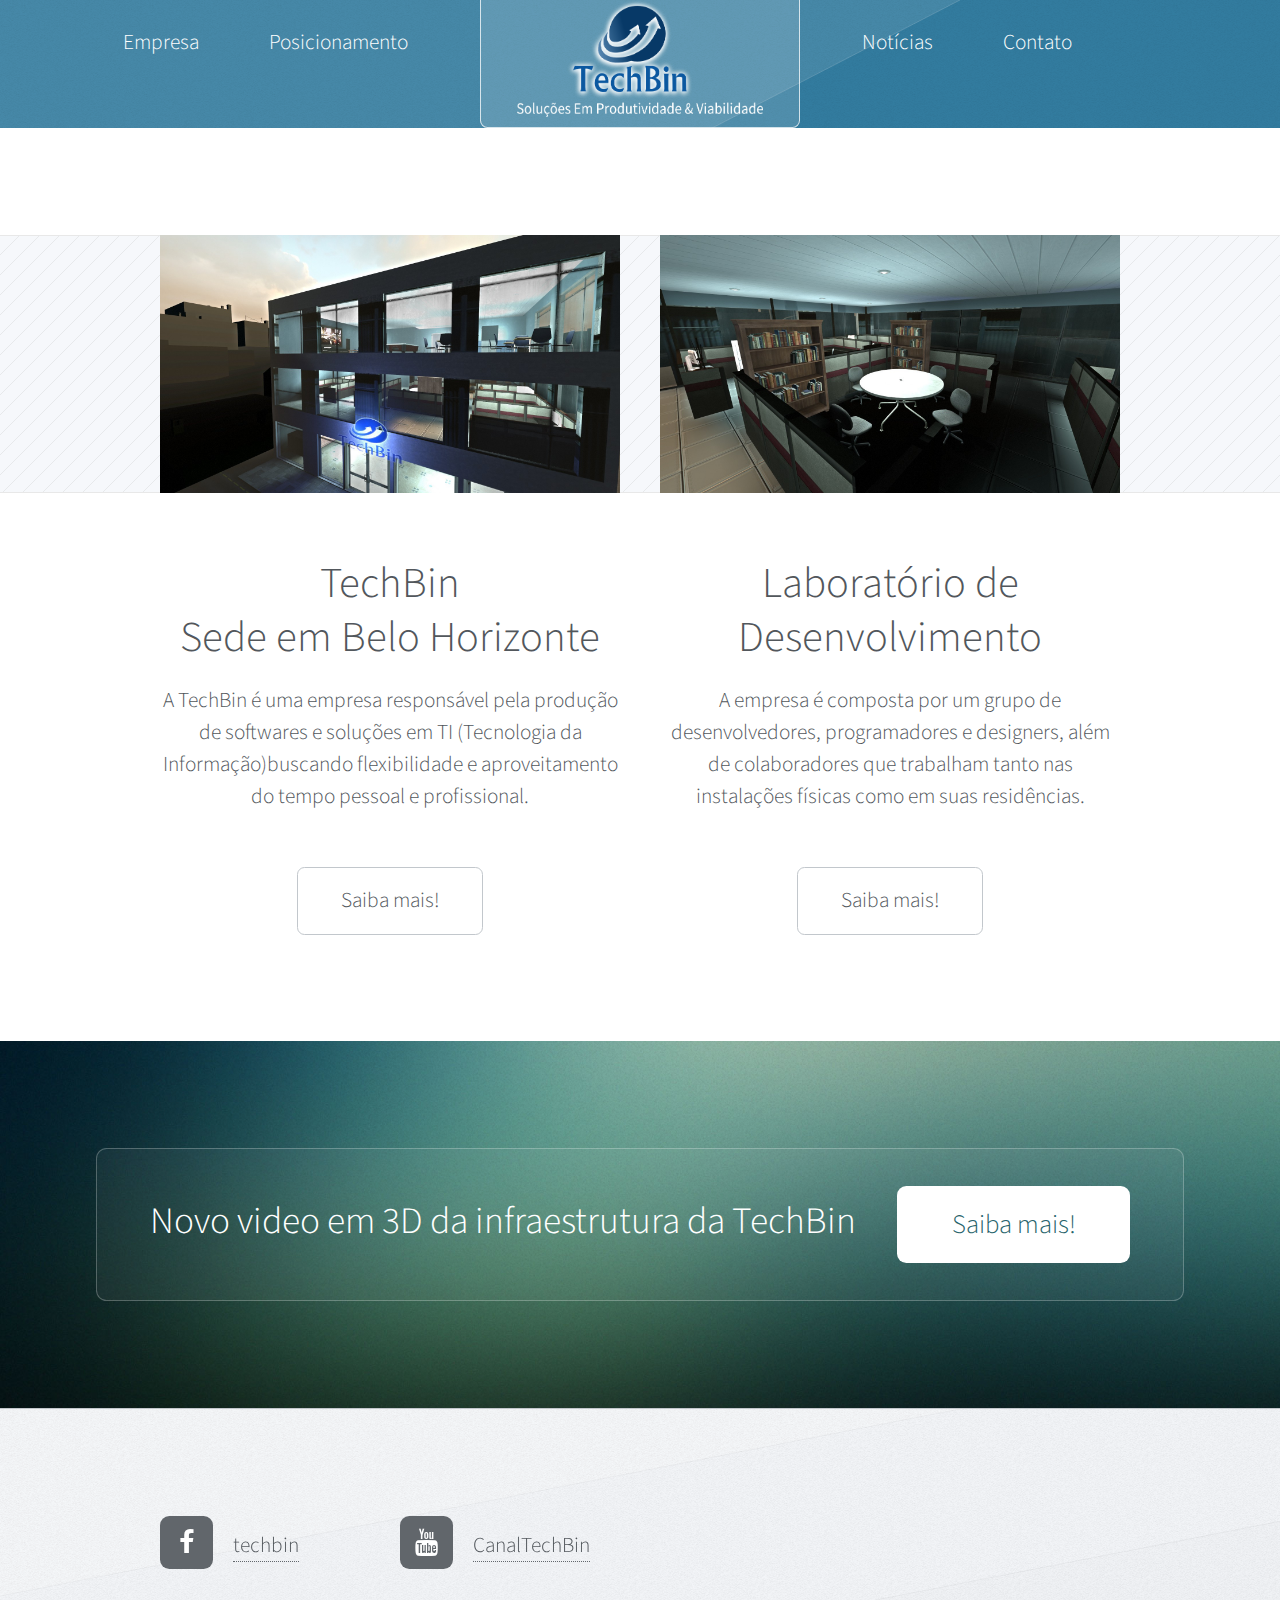
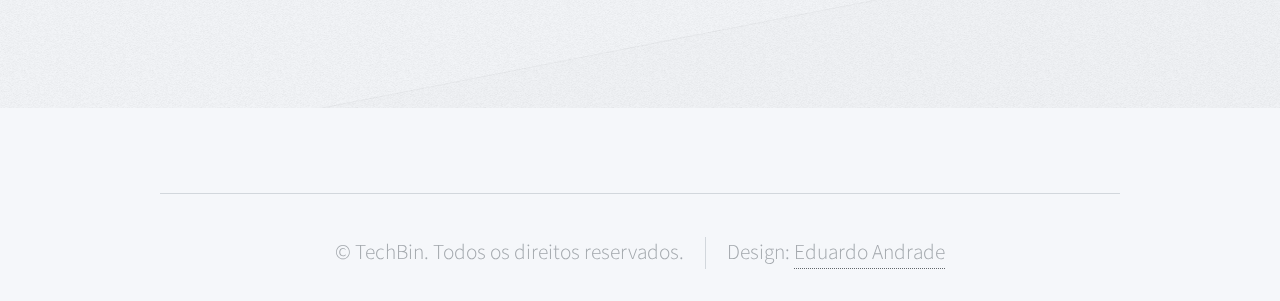
<file: WebContent/index.html>
<!DOCTYPE HTML>

<html>
	<head>
		<title>Home - TechBin </title>
		<meta http-equiv="content-type" content="text/html; charset=utf-8" />
		<meta name="description" content="" />
		<meta name="keywords" content="" />
		<!--[if lte IE 8]><script src="css/ie/html5shiv.js"></script><![endif]-->
		<script src="js/jquery.min.js"></script>
		<script src="js/jquery.dropotron.min.js"></script>
		<script src="js/skel.min.js"></script>
		<script src="js/skel-layers.min.js"></script>
		<script src="js/init.js"></script>
		<noscript>
			<link rel="stylesheet" href="css/skel.css" />
			<link rel="stylesheet" href="css/style.css" />
		</noscript>
		<!--[if lte IE 8]><link rel="stylesheet" href="css/ie/v8.css" /><![endif]-->
		<link rel="shortcut icon" href="images/logtop.png" />
	</head>
	<body class="no-sidebar">

		<!-- Header -->
			<div id="header-wrapper">
				<div id="header" class="container">
					
					<!-- Logo -->
						<h1 id="logo"><a href="index.html"><img src="images/logo.png" alt=""  style="width:11.5em ;heigth:11.5em;"></a></h1>
					
					<!-- Nav -->
						<nav id="nav">
							<ul>
								<li>
									<a href="">Empresa</a>
									<ul>
										<li><a href="historico.html">Historico</a></li>
										<li><a href="espaco.html">Espaço Físico</a></li>
										<li><a href="#"></a></li>

									</ul>
								</li>
								<li><a href="left-sidebar.html">Posicionamento</a></li>
								<li class="break"><a href="right-sidebar.html">Notícias</a></li>
								<li><a href="Contato.html">Contato</a></li>
							</ul>
						</nav>

				</div>
			</div>

		<!-- Features 1 -->
			<div class="wrapper">
				<div class="container">
					<div class="row">
						<section class="6u feature">
							<div class="image-wrapper first">
								<a href="#" class="image featured first"><img src="images/frente.jpg" alt="" /></a>
							</div>
							<header>
								<h2>TechBin<br />
								Sede em Belo Horizonte</h2>
							</header>
							<p>A TechBin é uma empresa responsável pela produção de softwares e soluções em TI 
							(Tecnologia da Informação)buscando flexibilidade e aproveitamento
							 do tempo pessoal e profissional. </p>
							<ul class="actions">
								<li><a href="#" class="button">Saiba mais!</a></li>
							</ul>
						</section>
						<section class="6u feature">
							<div class="image-wrapper">
								<a href="#" class="image featured"><img src="images/ambiente.jpg" alt="" /></a>
							</div>
							<header>
								<h2>Laboratório de Desenvolvimento<br />
								</h2>
							</header>
							<p>A empresa é composta por um grupo de desenvolvedores, 
							programadores e designers, além de colaboradores que 
							trabalham tanto nas instalações 
							físicas como em suas residências.</p>
							<ul class="actions">
								<li><a href="espaco.html" class="button">Saiba mais!</a></li>
							</ul>
						</section>
					</div>
				</div>
			</div>
			
		<!-- Promo -->
			<div id="promo-wrapper">
				<section id="promo">
					<h2>Novo video em 3D da infraestrutura  da TechBin</h2>
					<a href="espaco.html" class="button">Saiba mais!</a>
				</section>
			</div>


		<!-- Footer -->
			<div id="footer-wrapper">
				<div id="footer" class="container">
					
						<section class="6u">
							<div class="row no-collapse-1 flush">
								<ul class="divided icons 6u">
									
									<li class="icon fa-facebook"><a href="#"><span class="extra">facebook.com/</span>techbin</a></li>
							
								</ul>
								<ul class="divided icons 6u">
									
									<li class="icon fa-youtube"><a href="#"><span class="extra">youtube.com/</span>CanalTechBin</a></li>
									
								</ul>
							</div>
						</section>
					</div>
				</div>
				<div id="copyright" class="container">
					<ul class="menu">
						<li>&copy; TechBin. Todos os direitos reservados.</li><li>Design: <a href="http://facebook.com/Edwardhll">Eduardo Andrade</a></li>
					</ul>
				</div>
			

	</body>
</html>
</file>
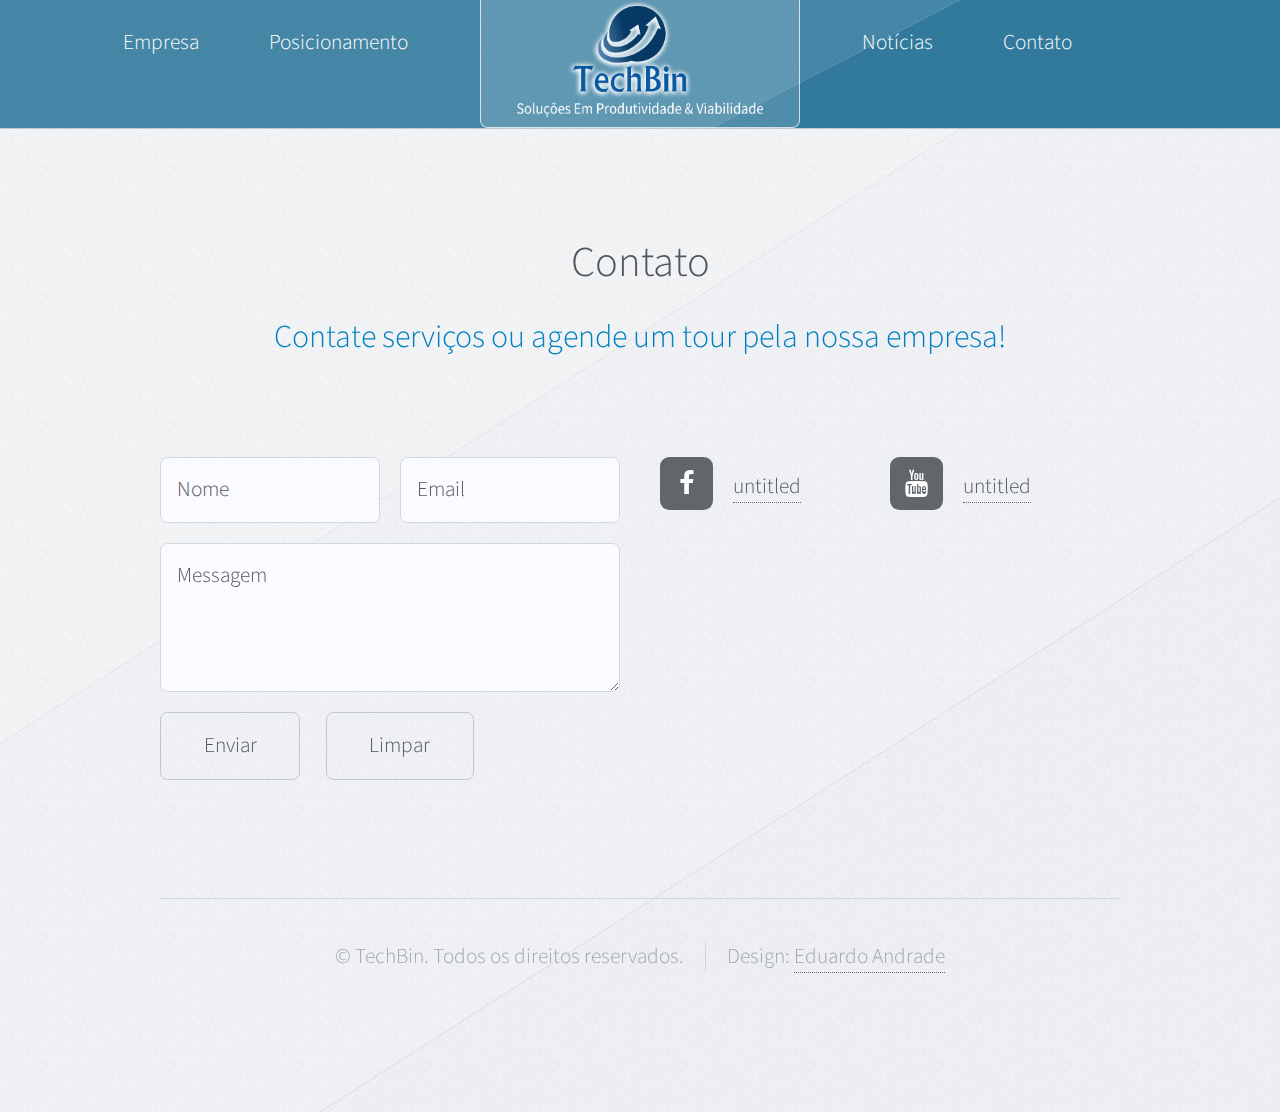
<file: WebContent/Contato.html>
<!DOCTYPE HTML>

<html>
	<head>
		<title>Contato - TechBin</title>
		<meta http-equiv="content-type" content="text/html; charset=utf-8" />
		<meta name="description" content="" />
		<meta name="keywords" content="" />
		<!--[if lte IE 8]><script src="css/ie/html5shiv.js"></script><![endif]-->
		<script src="js/jquery.min.js"></script>
		<script src="js/jquery.dropotron.min.js"></script>
		<script src="js/skel.min.js"></script>
		<script src="js/skel-layers.min.js"></script>
		<script src="js/init.js"></script>
		<noscript>
			<link rel="stylesheet" href="css/skel.css" />
			<link rel="stylesheet" href="css/style.css" />
		</noscript>
		<!--[if lte IE 8]><link rel="stylesheet" href="css/ie/v8.css" /><![endif]-->
				<link rel="shortcut icon" href="images/logtop.png" />
		
	</head>
	<body class="no-sidebar">

		<!-- Header -->
			<div id="header-wrapper">
				<div id="header" class="container">
					
					<!-- Logo -->
						<h1 id="logo"><a href="index.html"><img src="images/logo.png" alt=""  style="width:11.5em ;heigth:11.5em;"></a></h1>
					
					<!-- Nav -->
						<nav id="nav">
							<ul>
								<li>
									<a href="">Empresa</a>
									<ul>
										<li><a href="historico.html">Historico</a></li>
										<li><a href="espaco.html">Espaço Físico</a></li>
										<li><a href="#"></a></li>

									</ul>
								</li>
								<li><a href="left-sidebar.html">Posicionamento</a></li>
								<li class="break"><a href="right-sidebar.html">Notícias</a></li>
								<li><a href="Contato.html">Contato</a></li>
							</ul>
						</nav>

				</div>
			</div>

		<!-- Main -->
			

		<!-- Footer -->
			<div id="footer-wrapper">
				<div id="footer" class="container">
					<header class="major">
						<h2>Contato</h2>
						<p>Contate serviços ou agende um tour pela nossa empresa!</p>
					</header>
					<div class="row">
						<section class="6u">
							<form action="http://localhost:8080/TechBin/ContatoServlet" method="post">
								<div class="row half">
									<div class="6u">
										<input name="nome" placeholder="Nome" type="text" />
									</div>
									<div class="6u">
										<input name="email" placeholder="Email" type="text" />
									</div>
								</div>
								<div class="row half">
									<div class="12u">
										<textarea name="mensagem" placeholder="Messagem"></textarea>
									</div>
								</div>
								<div class="row half">
									<div class="12u">
										<ul class="actions">
											<li><input type="submit" value="Enviar" /></li>
											<li><input type="reset" value="Limpar" /></li>
										</ul>
									</div>
								</div>
							</form>
						</section>
						<section class="6u">
							<div class="row no-collapse-1 flush">
								<ul class="divided icons 6u">
									
									<li class="icon fa-facebook"><a href="#"><span class="extra">facebook.com/</span>untitled</a></li>
									
								</ul>
								<ul class="divided icons 6u">
									
									<li class="icon fa-youtube"><a href="#"><span class="extra">youtube.com/</span>untitled</a></li>
									
								</ul>
							</div>
						</section>
					</div>
				</div>
				<div id="copyright" class="container">
					<ul class="menu">
						<li>&copy; TechBin. Todos os direitos reservados.</li><li>Design: <a href="http://facebook.com/Edwardhll">Eduardo Andrade</a></li>
					</ul>
				</div>
			</div>

	</body>
</html>
</file>
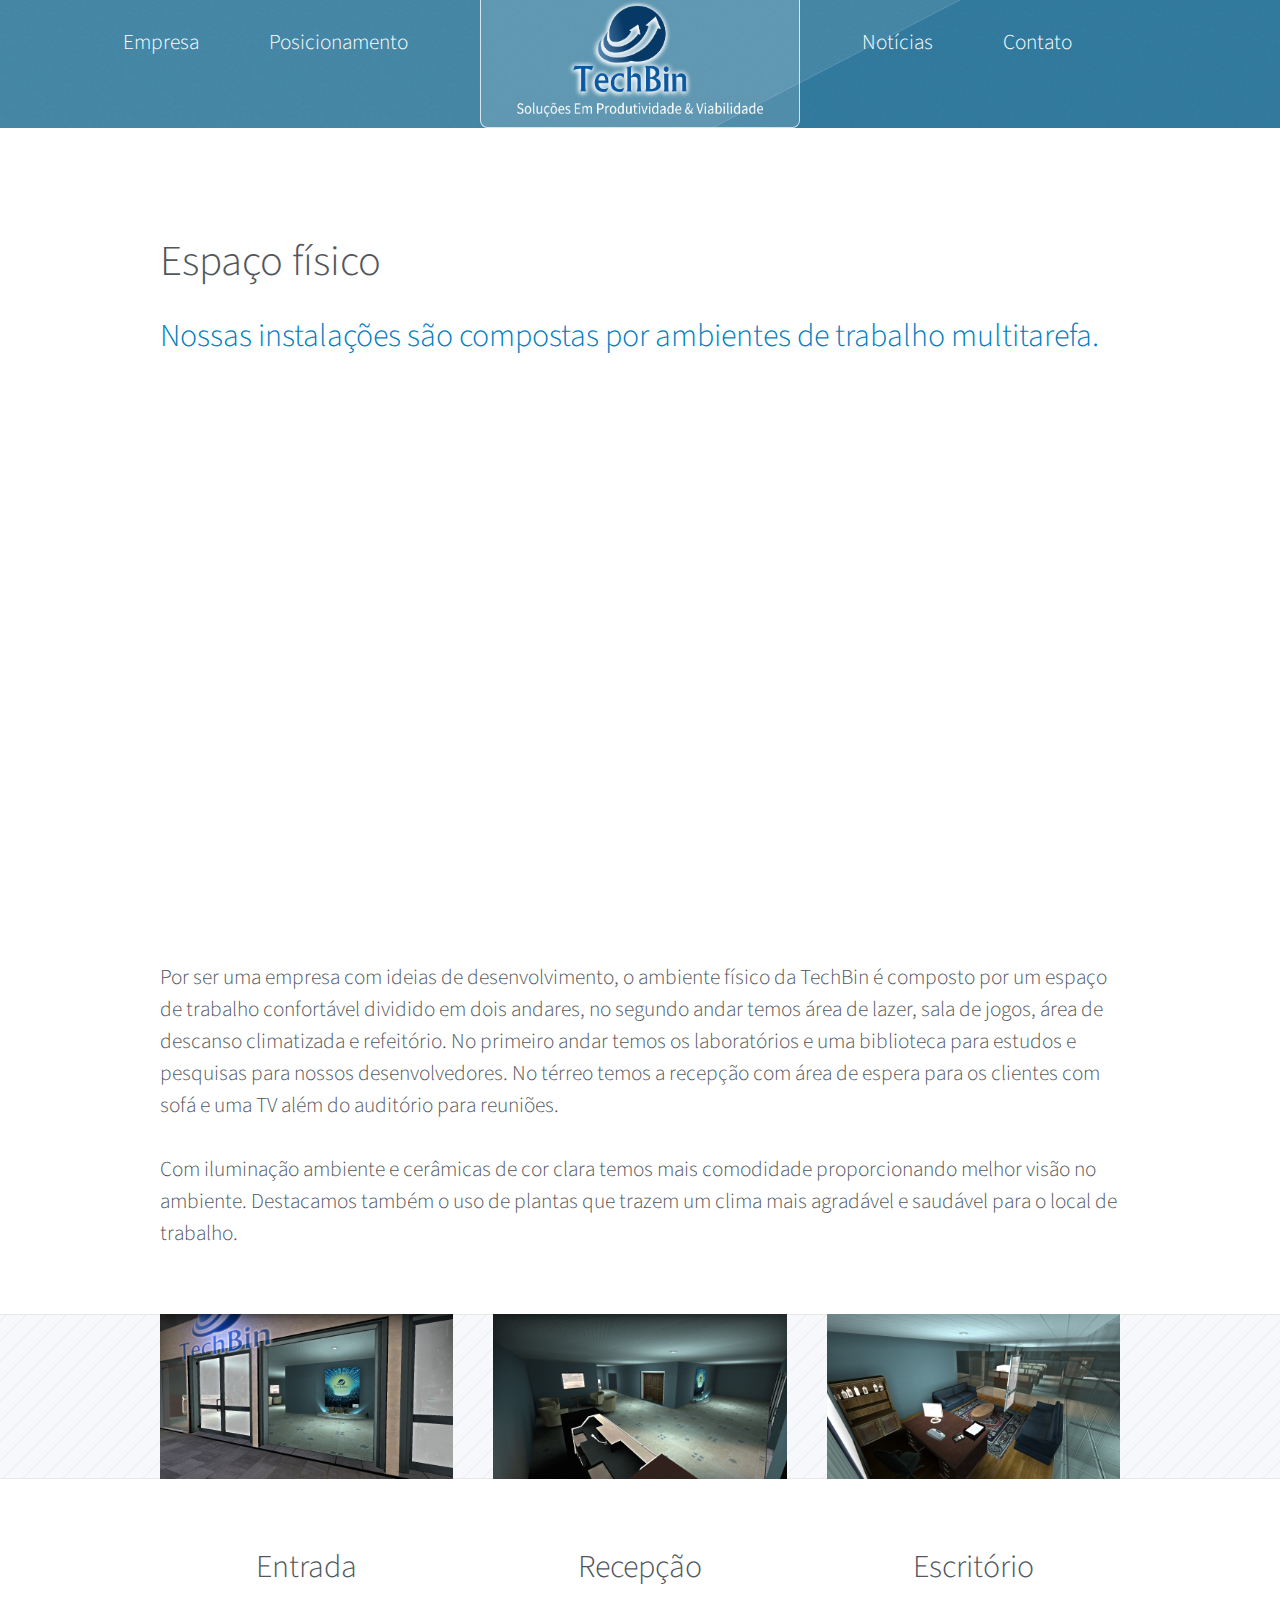
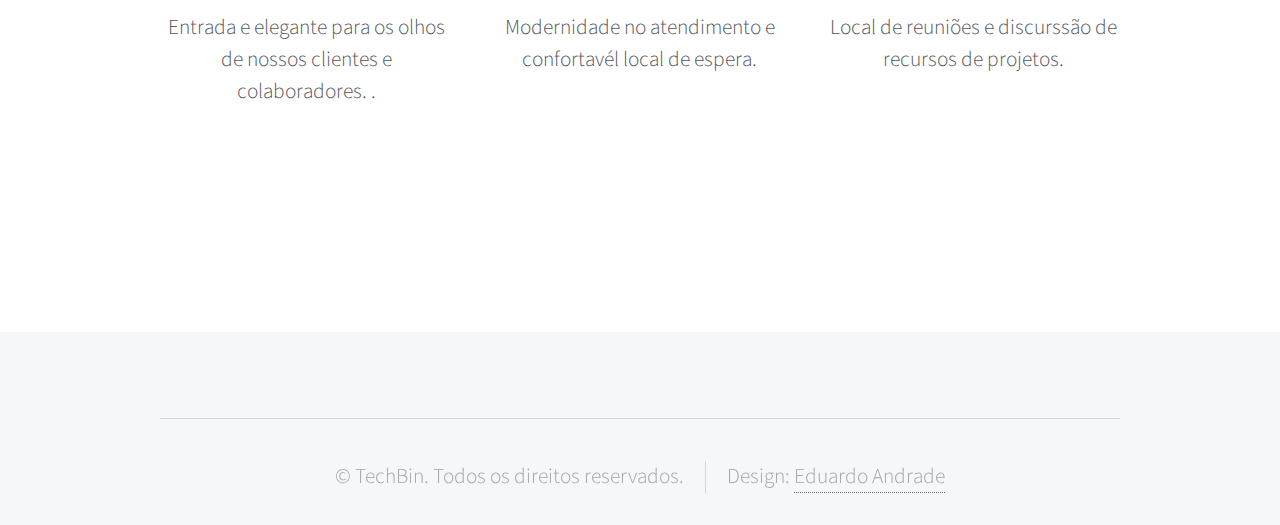
<file: WebContent/espaco.html>
<!DOCTYPE HTML>

<html>
	<head>
		<title>Espaco Físico - TechBin</title>
		<meta http-equiv="content-type" content="text/html; charset=utf-8" />
		<meta name="description" content="" />
		<meta name="keywords" content="" />
		<!--[if lte IE 8]><script src="css/ie/html5shiv.js"></script><![endif]-->
		<script src="js/jquery.min.js"></script>
		<script src="js/jquery.dropotron.min.js"></script>
		<script src="js/skel.min.js"></script>
		<script src="js/skel-layers.min.js"></script>
		<script src="js/init.js"></script>
		<noscript>
			<link rel="stylesheet" href="css/skel.css" />
			<link rel="stylesheet" href="css/style.css" />
		</noscript>
		<!--[if lte IE 8]><link rel="stylesheet" href="css/ie/v8.css" /><![endif]-->
				<link rel="shortcut icon" href="images/logtop.png" />
		
	</head>
	<body class="no-sidebar">

		<!-- Header -->
			<div id="header-wrapper">
				<div id="header" class="container">
					
					<!-- Logo -->
						<h1 id="logo"><a href="index.html"><img src="images/logo.png" alt=""  style="width:11.5em ;heigth:11.5em;"></a></h1>
					
					<!-- Nav -->
						<nav id="nav">
							<ul>
								<li>
									<a href="">Empresa</a>
									<ul>
										<li><a href="historico.html">Historico</a></li>
										<li><a href="espaco.html">Espaço Físico</a></li>
										

									</ul>
								</li>
								<li><a href="left-sidebar.html">Posicionamento</a></li>
								<li class="break"><a href="right-sidebar.html">Notícias</a></li>
								<li><a href="Contato.html">Contato</a></li>
							</ul>
						</nav>

				</div>
			</div>

		<!-- Main -->
			<div class="wrapper">
				<div class="container" id="main">
					
					<!-- Content -->
						<article id="content">
							<header>
								<h2>Espaço físico</h2>
								<p>Nossas  instalações são compostas por ambientes de trabalho multitarefa.</p>
							</header>
							<p>
							<iframe width="900" height="480" src="//www.youtube.com/embed/Cv2n7XhNuj0" frameborder="3" allowfullscreen></iframe>
							</p>
							<p>	Por ser uma empresa com ideias de desenvolvimento, o ambiente físico da TechBin é 
							composto por um espaço de trabalho confortável dividido em dois andares, 
							no segundo andar temos área de lazer, sala de jogos, área de descanso climatizada e refeitório.
							
							No primeiro andar temos os laboratórios  e uma biblioteca para estudos e 
							pesquisas para nossos desenvolvedores. No térreo temos a recepção com 
							área de espera para os clientes com sofá e uma TV além do auditório para reuniões.</p>
							
							<p>Com iluminação ambiente e cerâmicas de cor clara temos mais comodidade 
							proporcionando melhor visão no ambiente. 
							Destacamos também o uso de plantas que trazem um clima mais agradável e saudável
							para o local de trabalho.</p>
						</article>

					<div class="row features">
						<section class="4u feature">
							<div class="image-wrapper first">
								<a href="#" class="image featured"><img src="images/entrada.jpg" alt="" /></a>
							</div>
							<header>
								<h3>Entrada</h3>
							</header>
							<p>Entrada e elegante para os olhos de 
							nossos clientes e colaboradores. 
							.</p>
							
						</section>
						<section class="4u feature">
							<div class="image-wrapper">
								<a href="#" class="image featured"><img src="images/recepcao.jpg" alt="" /></a>
							</div>
							<header>
								<h3>Recepção</h3>
							</header>
							<p>Modernidade no atendimento e confortavél local de espera.</p>
							
						</section>
						<section class="4u feature">
							<div class="image-wrapper">
								<a href="#" class="image featured"><img src="images/escritorio.jpg" alt="" /></a>
							</div>
							<header>
								<h3>Escritório</h3>
							</header>
							<p>Local de reuniões e discurssão de recursos de projetos.</p>
						</section>
					</div>
				</div>
			</div>

		<!-- Footer -->

				<div id="copyright" class="container">
					<ul class="menu">
						<li>&copy; TechBin. Todos os direitos reservados.</li><li>Design: <a href="http://facebook.com/Edwardhll">Eduardo Andrade</a></li>
					</ul>
				</div>
			

	</body>
</html>
</file>
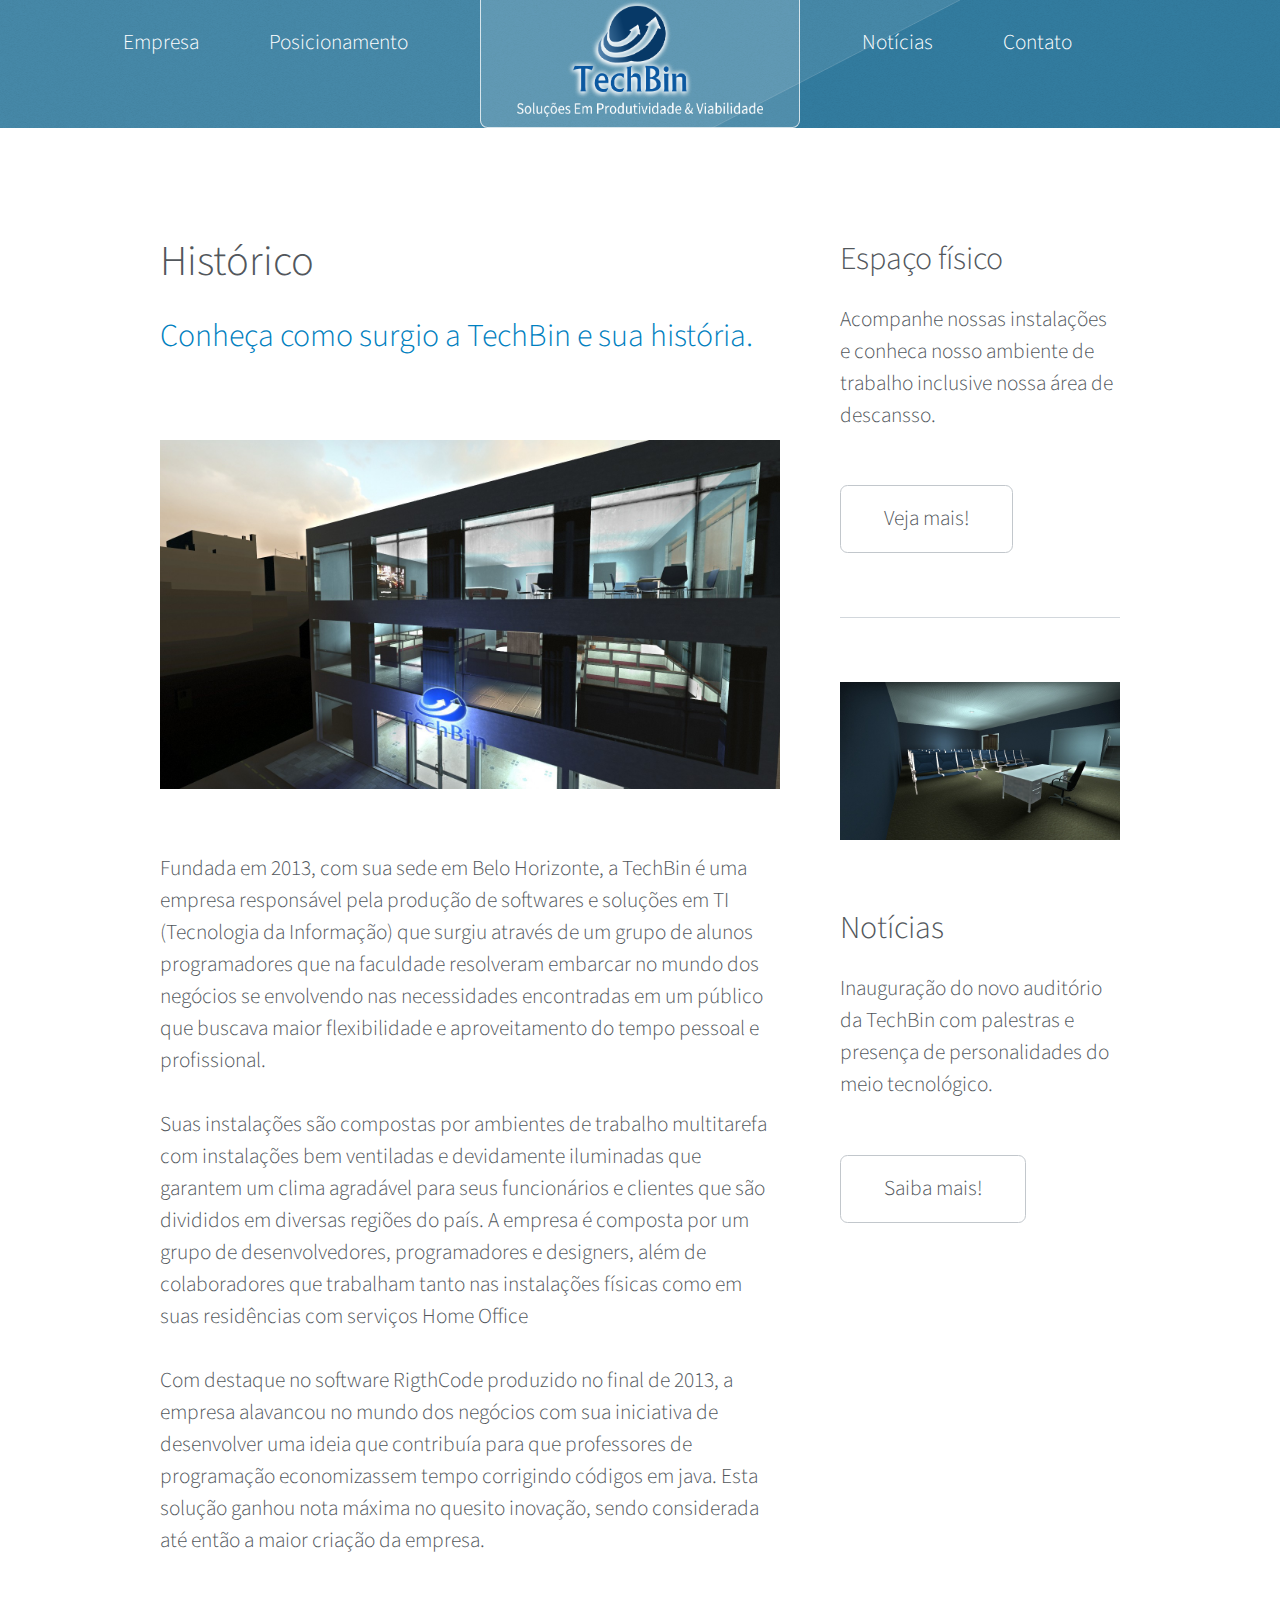
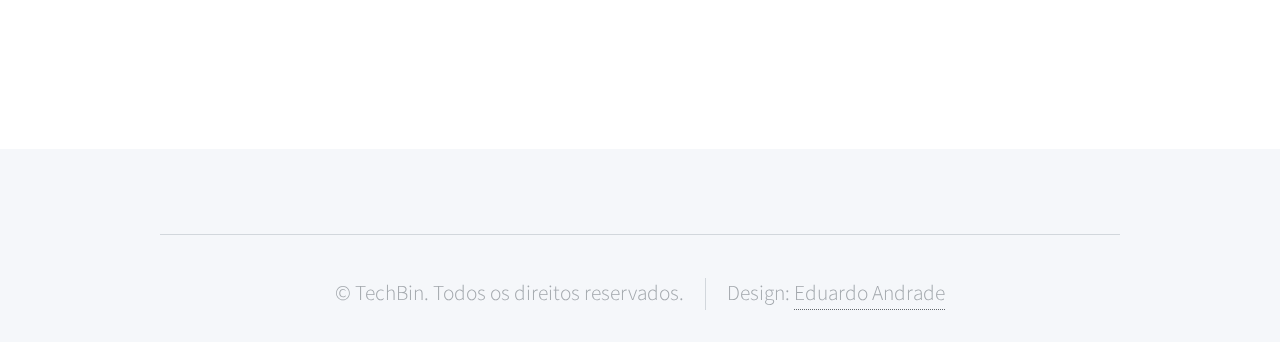
<file: WebContent/historico.html>
<!DOCTYPE HTML>

<html>
	<head>
		<title>Histórico - Techbin</title>
		<meta http-equiv="content-type" content="text/html; charset=utf-8" />
		<meta name="description" content="" />
		<meta name="keywords" content="" />
		<!--[if lte IE 8]><script src="css/ie/html5shiv.js"></script><![endif]-->
		<script src="js/jquery.min.js"></script>
		<script src="js/jquery.dropotron.min.js"></script>
		<script src="js/skel.min.js"></script>
		<script src="js/skel-layers.min.js"></script>
		<script src="js/init.js"></script>
		<noscript>
			<link rel="stylesheet" href="css/skel.css" />
			<link rel="stylesheet" href="css/style.css" />
		</noscript>
		<!--[if lte IE 8]><link rel="stylesheet" href="css/ie/v8.css" /><![endif]-->
				<link rel="shortcut icon" href="images/logtop.png" />
		
	</head>
	<body class="right-sidebar">

		<!-- Header -->
			<div id="header-wrapper">
				<div id="header" class="container">
					
					<!-- Logo -->
						<h1 id="logo"><a href="index.html"><img src="images/logo.png" alt=""  style="width:11.5em ;heigth:11.5em;"></a></h1>
					
					<!-- Nav -->
						<nav id="nav">
							<ul>
								<li>
									<a href="">Empresa</a>
									<ul>
										<li><a href="historico.html">Historico</a></li>
										<li><a href="espaco.html">Espaço Físico</a></li>
										

									</ul>
								</li>
								<li><a href="left-sidebar.html">Posicionamento</a></li>
								<li class="break"><a href="right-sidebar.html">Notícias</a></li>
								<li><a href="Contato.html">Contato</a></li>
							</ul>
						</nav>

				</div>
			</div>

		<!-- Main -->
			<div class="wrapper">
				<div class="container" id="main">
					<div class="row oneandhalf">
						<div class="8u">
					
							<!-- Content -->
								<article id="content">
									<header>
										<h2>Histórico</h2>
										<p>Conheça como surgio a TechBin e sua história.</p>
									</header>
									<a href="espaco.html" class="image featured"><img src="images/frente.jpg" alt="" /></a>
									<p>Fundada em 2013, com sua sede em Belo Horizonte, a TechBin é uma empresa responsável 
									pela produção de softwares e soluções em TI (Tecnologia da Informação) que surgiu através 
									de um grupo de alunos programadores que na faculdade resolveram embarcar no mundo dos negócios 
									se envolvendo nas necessidades encontradas em um público que buscava maior flexibilidade e 
									aproveitamento do tempo pessoal e profissional.</p>
									<p>Suas instalações são compostas por ambientes de trabalho multitarefa com instalações bem 
									ventiladas e devidamente iluminadas que garantem um clima agradável para seus funcionários e 
									clientes que são divididos em diversas regiões do país. A empresa é composta por um grupo de 
									desenvolvedores, programadores e designers, além de colaboradores que trabalham tanto nas 
									instalações físicas como em suas residências com serviços Home Office</p>
									<p>Com destaque no software RigthCode produzido no final de 2013, a empresa alavancou no 
									mundo dos negócios com sua iniciativa de desenvolver uma ideia que contribuía para que 
									professores de programação economizassem tempo corrigindo códigos em java. Esta solução 
									ganhou nota máxima no quesito inovação, sendo considerada até então a maior criação da empresa.</p>
								</article>

						</div>
						<div class="4u">

							<!-- Sidebar -->
								<section id="sidebar">
									<section>
										<header>
											<h3>Espaço físico</h3>
										</header>
										<p>Acompanhe nossas instalações e conheca nosso ambiente de trabalho inclusive nossa área de descansso.</p>
										<ul class="actions">
											<li><a href="espaco.html" class="button">Veja mais!</a></li>
										</ul>
									</section>
									<section>
										<a href="#" class="image featured"><img src="images/auditorio.jpg" alt="" /></a>
										<header>
											<h3>Notícias</h3>
										</header>
										<p>Inauguração do novo auditório da TechBin com palestras e presença de personalidades  do meio tecnológico.</p>
										<ul class="actions">
											<li><a href="right-sidebar.html" class="button">Saiba mais!</a></li>
										</ul>
									</section>
								</section>
					
						</div>
					</div>
					
				</div>
			</div>

		<!-- Footer -->
			
				
				<div id="copyright" class="container">
					<ul class="menu">
						<li>&copy; TechBin. Todos os direitos reservados.</li><li>Design: <a href="http://facebook.com/Edwardhll">Eduardo Andrade</a></li>
					</ul>
				</div>
		

	</body>
</html>
</file>
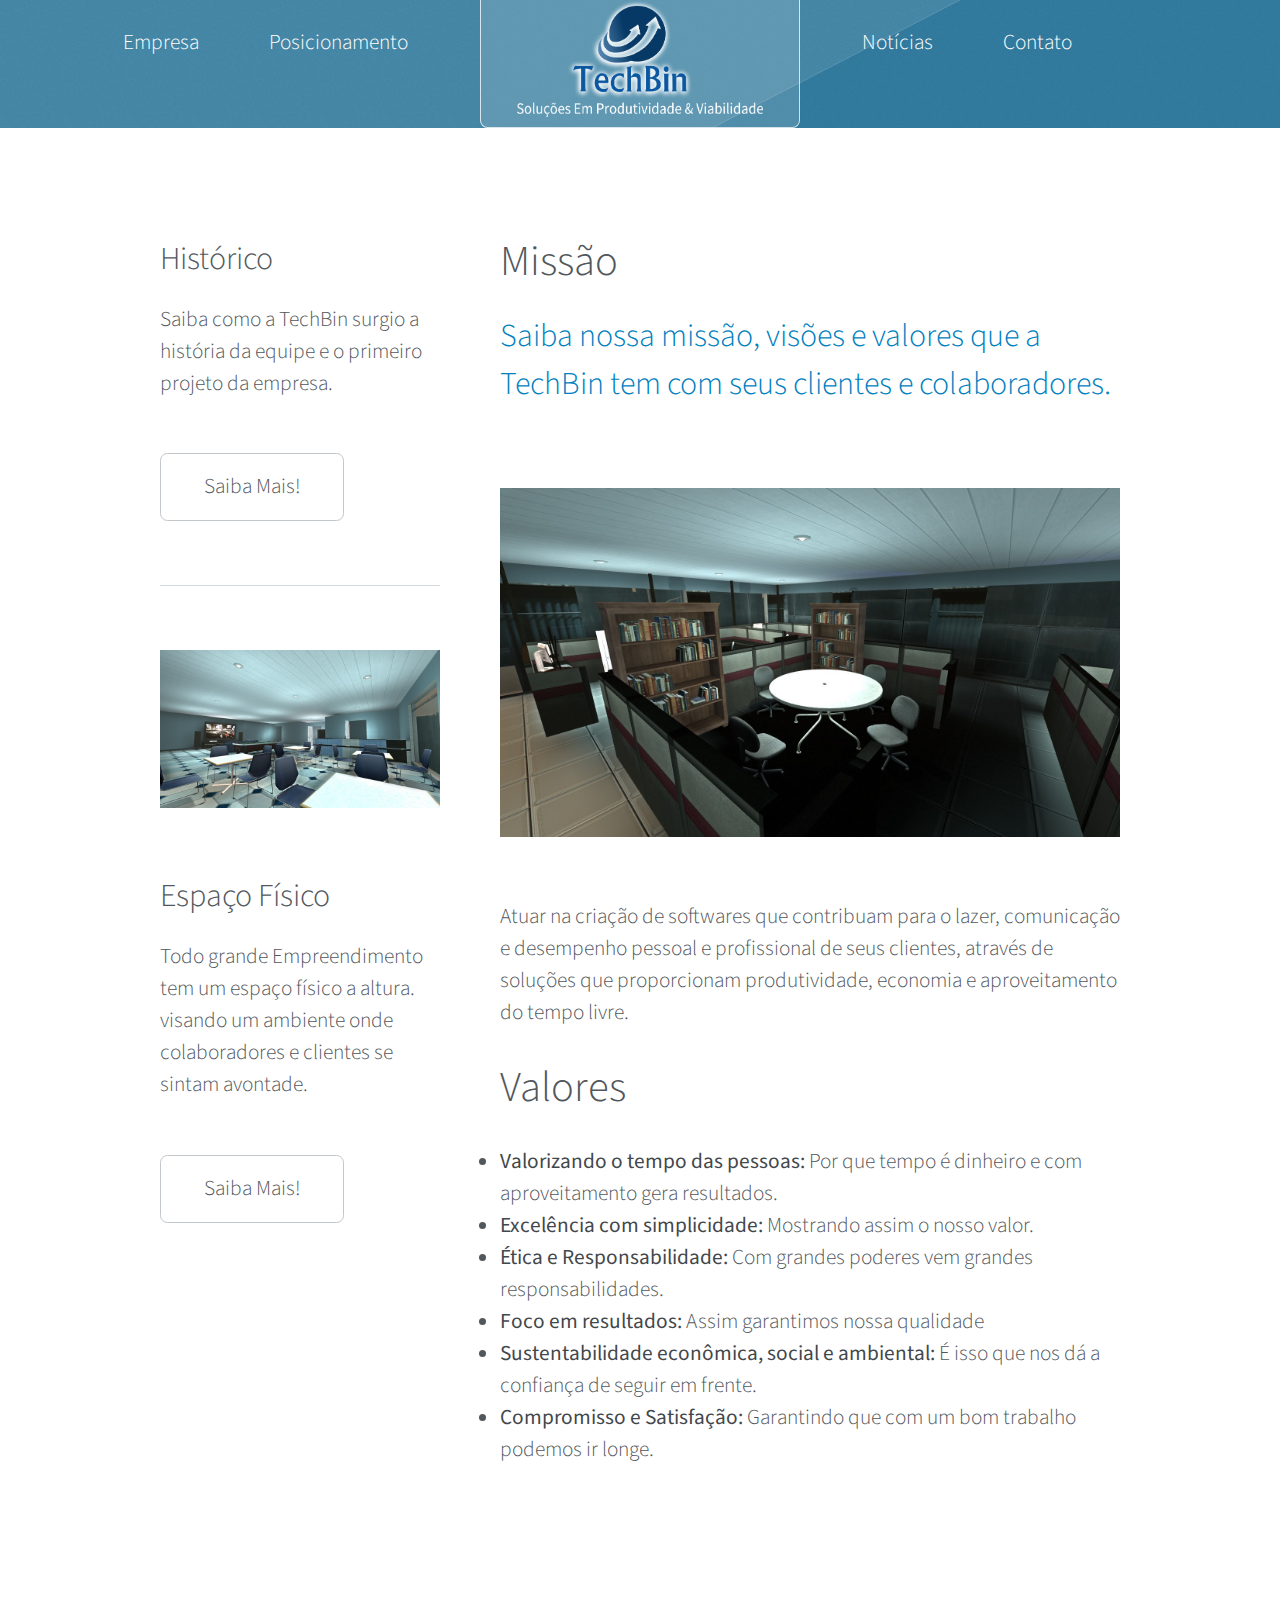
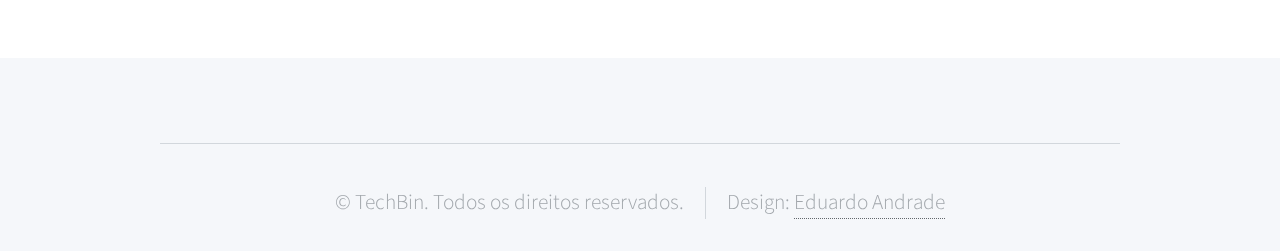
<file: WebContent/left-sidebar.html>
<!DOCTYPE HTML>

<html>
	<head>
		<title>Posicionamento - TechBin</title>
		<meta http-equiv="content-type" content="text/html; charset=utf-8" />
		<meta name="description" content="" />
		<meta name="keywords" content="" />
		<!--[if lte IE 8]><script src="css/ie/html5shiv.js"></script><![endif]-->
		<script src="js/jquery.min.js"></script>
		<script src="js/jquery.dropotron.min.js"></script>
		<script src="js/skel.min.js"></script>
		<script src="js/skel-layers.min.js"></script>
		<script src="js/init.js"></script>
		<noscript>
			<link rel="stylesheet" href="css/skel.css" />
			<link rel="stylesheet" href="css/style.css" />
		</noscript>
		<!--[if lte IE 8]><link rel="stylesheet" href="css/ie/v8.css" /><![endif]-->
				<link rel="shortcut icon" href="images/logtop.png" />
		
	</head>
	<body class="left-sidebar">

		<!-- Header -->
			<div id="header-wrapper">
				<div id="header" class="container">
					
					<!-- Logo -->
						<h1 id="logo"><a href="index.html"><img src="images/logo.png" alt=""  style="width:11.5em ;heigth:11.5em;"></a></h1>
					
					<!-- Nav -->
						<nav id="nav">
							<ul>
								<li>
									<a href="">Empresa</a>
									<ul>
										<li><a href="historico.html">Historico</a></li>
										<li><a href="espaco.html">Espaço Físico</a></li>
										

									</ul>
								</li>
								<li><a href="left-sidebar.html">Posicionamento</a></li>
								<li class="break"><a href="right-sidebar.html">Notícias</a></li>
								<li><a href="Contato.html">Contato</a></li>
							</ul>
						</nav>

				</div>
			</div>

		<!-- Main -->
			<div class="wrapper">
				<div class="container" id="main">
					<div class="row oneandhalf">
						<div class="4u">

							<!-- Sidebar -->
								<section id="sidebar">
									<section>
										<header>
											<h3>Histórico</h3>
										</header>
										<p>Saiba como a TechBin surgio a história da equipe e o primeiro projeto da empresa. </p>
										<ul class="actions">
											<li><a href="historico.html" class="button">Saiba Mais!</a></li>
										</ul>
									</section>
									<section>
										<a href="espaco.html" class="image featured"><img src="images/restal.jpg" alt="" /></a>
										<header>
											<h3>Espaço Físico</h3>
										</header>
										<p>Todo grande Empreendimento tem um espaço físico a altura. visando um ambiente onde  colaboradores e clientes se sintam avontade.</p>
										<ul class="actions">
											<li><a href="espaco.html" class="button">Saiba Mais!</a></li>
										</ul>
									</section>
								</section>
					
						</div>
						<div class="8u skel-cell-important">
					
							<!-- Content -->
								<article id="content">
									<header>
										<h2>Missão</h2>
										<p>Saiba nossa missão, visões e valores que a TechBin tem com seus clientes e colaboradores.</p>
									</header>
									<a href="espaco.html" class="image featured"><img src="images/ambiente.jpg" alt="" /></a>
									<p>	Atuar na criação de softwares que contribuam para o lazer, comunicação 
									e desempenho pessoal e profissional de seus clientes, através de soluções 
									que proporcionam produtividade, economia e aproveitamento do tempo livre.</p>
									
									<h2>Valores</h2>
									<br>
									<li><strong>Valorizando o tempo das pessoas:</strong> Por que tempo é dinheiro e com 
									aproveitamento gera resultados.</li>
									<li><strong>Excelência com simplicidade:</strong> Mostrando assim o nosso valor.</li>
									<li><strong>Ética e Responsabilidade:</strong> Com grandes poderes vem grandes responsabilidades.</li>
									<li><strong>Foco em resultados:</strong> Assim garantimos nossa qualidade</li>
									<li><strong>Sustentabilidade econômica, social e ambiental:</strong> É isso que nos dá a confiança 
									de seguir em frente.</li>
									<li><strong>Compromisso e Satisfação:</strong> Garantindo que com um bom trabalho podemos ir longe.</li>
									</article>		
						</div>
					</div>
				</div>
			</div>

		<!-- Footer -->
		
				
				<div id="copyright" class="container">
					<ul class="menu">
						<li>&copy; TechBin. Todos os direitos reservados.</li><li>Design: <a href="http://facebook.com/Edwardhll">Eduardo Andrade</a></li>
					</ul>
				</div>
		

	</body>
</html>
</file>
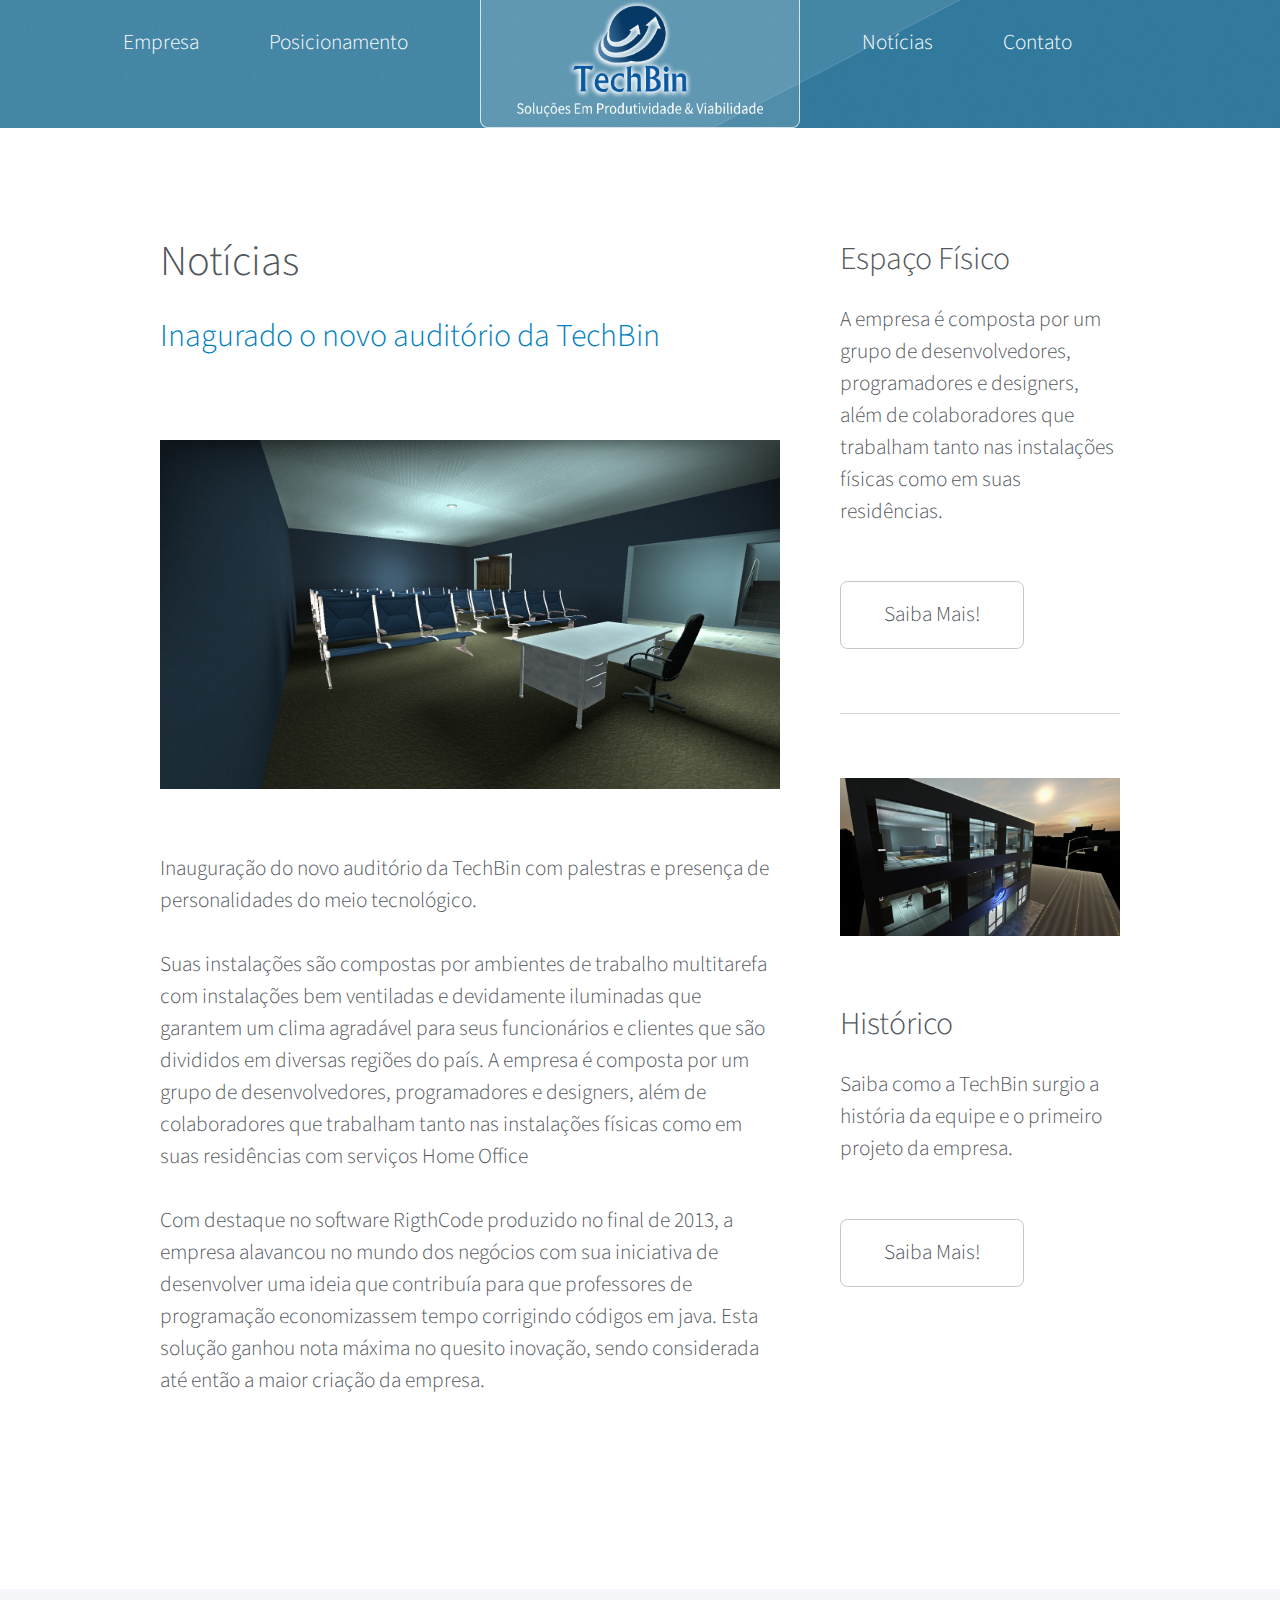
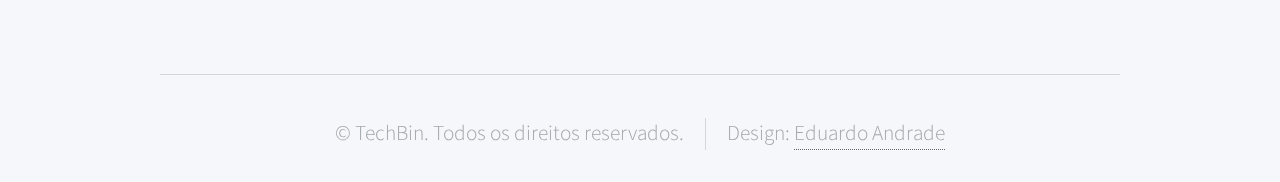
<file: WebContent/right-sidebar.html>
<!DOCTYPE HTML>

<html>
	<head>
		<title>Notícias - Techbin</title>
		<meta http-equiv="content-type" content="text/html; charset=utf-8" />
		<meta name="description" content="" />
		<meta name="keywords" content="" />
		<!--[if lte IE 8]><script src="css/ie/html5shiv.js"></script><![endif]-->
		<script src="js/jquery.min.js"></script>
		<script src="js/jquery.dropotron.min.js"></script>
		<script src="js/skel.min.js"></script>
		<script src="js/skel-layers.min.js"></script>
		<script src="js/init.js"></script>
		<noscript>
			<link rel="stylesheet" href="css/skel.css" />
			<link rel="stylesheet" href="css/style.css" />
		</noscript>
		<!--[if lte IE 8]><link rel="stylesheet" href="css/ie/v8.css" /><![endif]-->
				<link rel="shortcut icon" href="images/logtop.png" />
	</head>
	<body class="right-sidebar">

		<!-- Header -->
			<div id="header-wrapper">
				<div id="header" class="container">
					
					<!-- Logo -->
						<h1 id="logo"><a href="index.html"><img src="images/logo.png" alt=""  style="width:11.5em ;heigth:11.5em;"></a></h1>
					
					<!-- Nav -->
						<nav id="nav">
							<ul>
								<li>
									<a href="">Empresa</a>
									<ul>
										<li><a href="historico.html">Historico</a></li>
										<li><a href="espaco.html">Espaço Físico</a></li>
										

									</ul>
								</li>
								<li><a href="left-sidebar.html">Posicionamento</a></li>
								<li class="break"><a href="right-sidebar.html">Notícias</a></li>
								<li><a href="Contato.html">Contato</a></li>
							</ul>
						</nav>

				</div>
			</div>

		<!-- Main -->
			<div class="wrapper">
				<div class="container" id="main">
					<div class="row oneandhalf">
						<div class="8u">
					
							<!-- Content -->
								<article id="content">
									<header>
										<h2>Notícias</h2>
										<p>Inagurado o novo auditório da TechBin</p>
									</header>
									<a href="espaco.html" class="image featured"><img src="images/auditorio.jpg" alt="" /></a>
									<p>Inauguração do novo auditório da TechBin com palestras e presença de personalidades do meio 
									tecnológico.</p>
									<p>Suas instalações são compostas por ambientes de trabalho multitarefa com instalações bem 
									ventiladas e devidamente iluminadas que garantem um clima agradável para seus funcionários e 
									clientes que são divididos em diversas regiões do país. A empresa é composta por um grupo de 
									desenvolvedores, programadores e designers, além de colaboradores que trabalham tanto nas 
									instalações físicas como em suas residências com serviços Home Office</p>
									<p>Com destaque no software RigthCode produzido no final de 2013, a empresa alavancou no 
									mundo dos negócios com sua iniciativa de desenvolver uma ideia que contribuía para que 
									professores de programação economizassem tempo corrigindo códigos em java. Esta solução 
									ganhou nota máxima no quesito inovação, sendo considerada até então a maior criação da empresa.</p>
								</article>

						</div>
						<div class="4u">

							<!-- Sidebar -->
								<section id="sidebar">
									<section>
										<header>
											<h3>Espaço Físico</h3>
										</header>
										<p> A empresa é composta por um grupo de 
									desenvolvedores, programadores e designers, além de colaboradores que trabalham tanto nas 
									instalações físicas como em suas residências.</p>
										<ul class="actions">
											<li><a href="espaco.html" class="button">Saiba Mais!</a></li>
										</ul>
									</section>
									<section>
										<a href="historico.html" class="image featured"><img src="images/predio.jpg" alt="" /></a>
										<header>
											<h3>Histórico</h3>
										</header>
										<p>Saiba como a TechBin surgio a história da 
										equipe e o primeiro projeto da empresa.</p>
										<ul class="actions">
											<li><a href="historico.html" class="button">Saiba Mais!</a></li>
										</ul>
									</section>
								</section>

						</div>
					</div>
					</div>
				</div>
			

		<!-- Footer -->
				<div id="copyright" class="container">
					<ul class="menu">
						<li>&copy; TechBin. Todos os direitos reservados.</li><li>Design: <a href="http://facebook.com/Edwardhll">Eduardo Andrade</a></li>
					</ul>
				</div>

	</body>
</html>
</file>
<file: WebContent/css/ie/v8.css>
/*********************************************************************************/
/* Basic                                                                         */
/*********************************************************************************/

	form input[type="text"],
	form input[type="email"],
	form input[type="password"],
	form select,
	form textarea,
	input[type="button"],
	input[type="submit"],
	input[type="reset"],
	.button,
	#logo a,
	#nav > ul > li > span,
	#nav > ul > li > a,
	.dropotron,
	#promo
	{
		position: relative;
		-ms-behavior: url('css/ie/PIE.htc');
	}

	/* Section/Article */

		section,
		article
		{
		}
		
			section > .last-child,
			article > .last-child
			{
				margin-bottom: 0;
			}

			section.last-child,
			article.last-child
			{
				margin-bottom: 0;
			}
			
/*********************************************************************************/
/* Wrappers                                                                      */
/*********************************************************************************/

	#promo-wrapper
	{
		background: url('../../images/promo.jpg');
		background-size: cover;
		-ms-behavior: url('css/ie/backgroundsize.min.htc');	
	}
	
/*********************************************************************************/
/* Header                                                                        */
/*********************************************************************************/

	.dropotron
	{
		box-shadow: none !important;
	}

		.dropotron.level-0
		{
			box-shadow: none !important;
		}

			.dropotron.level-0:before
			{
				display: none;
			}
</file>
<file: WebContent/css/skel.css>
/* Resets (http://meyerweb.com/eric/tools/css/reset/ | v2.0 | 20110126 | License: none (public domain)) */

	html,body,div,span,applet,object,iframe,h1,h2,h3,h4,h5,h6,p,blockquote,pre,a,abbr,acronym,address,big,cite,code,del,dfn,em,img,ins,kbd,q,s,samp,small,strike,strong,sub,sup,tt,var,b,u,i,center,dl,dt,dd,ol,ul,li,fieldset,form,label,legend,table,caption,tbody,tfoot,thead,tr,th,td,article,aside,canvas,details,embed,figure,figcaption,footer,header,hgroup,menu,nav,output,ruby,section,summary,time,mark,audio,video{margin:0;padding:0;border:0;font-size:100%;font:inherit;vertical-align:baseline;}article,aside,details,figcaption,figure,footer,header,hgroup,menu,nav,section{display:block;}body{line-height:1;}ol,ul{list-style:none;}blockquote,q{quotes:none;}blockquote:before,blockquote:after,q:before,q:after{content:'';content:none;}table{border-collapse:collapse;border-spacing:0;}body{-webkit-text-size-adjust:none}

/* Box Model */

	*, *:before, *:after {
		-moz-box-sizing: border-box;
		-webkit-box-sizing: border-box;
		box-sizing: border-box;
	}

/* Container */

	body {
		/* min-width: (containers) */
		min-width: 1200px;
	}

	.container {
		margin-left: auto;
		margin-right: auto;
		
		/* width: (containers) */
		width: 1200px;
	}

	/* Modifiers */
	
		.container.small {
			/* width: (containers) * 0.75; */
			width: 900px;
		}

		.container.big {
			width: 100%;

			/* max-width: (containers) * 1.25; */
			max-width: 1500px;

			/* min-width: (containers); */
			min-width: 1200px;
		}

/* Grid */

	.\31 2u { width: 100% }
	.\31 1u { width: 91.6666666667% }
	.\31 0u { width: 83.3333333333% }
	.\39 u { width: 75% }
	.\38 u { width: 66.6666666667% }
	.\37 u { width: 58.3333333333% }
	.\36 u { width: 50% }
	.\35 u { width: 41.6666666667% }
	.\34 u { width: 33.3333333333% }
	.\33 u { width: 25% }
	.\32 u { width: 16.6666666667% }
	.\31 u { width: 8.3333333333% }
	.\-11u { margin-left: 91.6666666667% }
	.\-10u { margin-left: 83.3333333333% }
	.\-9u { margin-left: 75% }
	.\-8u { margin-left: 66.6666666667% }
	.\-7u { margin-left: 58.3333333333% }
	.\-6u { margin-left: 50% }
	.\-5u { margin-left: 41.6666666667% }
	.\-4u { margin-left: 33.3333333333% }
	.\-3u { margin-left: 25% }
	.\-2u { margin-left: 16.6666666667% }
	.\-1u { margin-left: 8.3333333333% }

	/* Rows */

		.row > * {
			float: left;
		}

		.row:after {
			content: '';
			display: block;
			clear: both;
			height: 0;
		}

		.row:first-child > * {
			padding-top: 0 !important;
		}

		/* Normal */

			.row > * {
				/* padding-left: (gutters) */
				padding-left: 40px;
			}

			.row + .row > * {
				/* padding: (gutters) 0 0 (gutters) */
				padding: 40px 0 0 40px;
			}

			.row {
				/* margin-left: -(gutters) */
				margin-left: -40px;
			}

		/* Flush */

			.row.flush > * {
				padding-left: 0;
			}

			.row + .row.flush > * {
				padding: 0;
			}

			.row.flush {
				margin-left: 0;
			}

		/* Quarter */

			.row.quarter > * {
				/* padding-left: (gutters * 0.25) */
				padding-left: 10px;
			}

			.row + .row.quarter > * {
				/* padding: (gutters * 0.25) 0 0 (gutters * 0.25) */
				padding: 10px 0 0 10px;
			}

			.row.quarter {
				/* margin-left: -(gutters * 0.25) */
				margin-left: -10px;
			}

		/* Half */

			.row.half > * {
				/* padding-left: (gutters * 0.5) */
				padding-left: 20px;
			}

			.row + .row.half > * {
				/* padding: (gutters * 0.5) 0 0 (gutters * 0.5) */
				padding: 20px 0 0 20px;
			}

			.row.half {
				/* margin-left: -(gutters * 0.5) */
				margin-left: -20px;
			}

		/* One and (a) Half */

			.row.oneandhalf > * {
				/* padding-left: (gutters * 1.5) */
				padding-left: 60px;
			}

			.row + .row.oneandhalf > * {
				/* padding: (gutters * 1.5) 0 0 (gutters * 1.5) */
				padding: 60px 0 0 60px;
			}

			.row.oneandhalf {
				/* margin-left: -(gutters * 1.5) */
				margin-left: -60px;
			}

		/* Double */

			.row.double > * {
				/* padding-left: (gutters * 2) */
				padding-left: 80px;
			}

			.row + .row.double > * {
				/* padding: (gutters * 2) 0 0 (gutters * 2) */
				padding: 80px 0 0 80px;
			}

			.row.double {
				/* margin-left: -(gutters * 2) */
				margin-left: -80px;
			}
</file>
<file: WebContent/css/style.css>
@charset 'UTF-8';
@import url("font-awesome.min.css");
@import url("http://fonts.googleapis.com/css?family=Source+Sans+Pro:300,300italic,400,400italic,600");



	body
	{
		background: #f5f7fa;
	}

		body.is-loading *
		{
			-moz-transition: none !important;
			-webkit-transition: none !important;
			-o-transition: none !important;
			-ms-transition: none !important;
			transition: none !important;
			-moz-animation: none !important;
			-webkit-animation: none !important;
			-o-animation: none !important;
			-ms-animation: none !important;
			animation: none !important;
		}

	body,input,textarea,select
	{
		font-family: 'Source Sans Pro', sans-serif;
		font-weight: 300;
		color: #52575c;
		line-height: 1.75em;
		font-size: 15pt;
	}

	h1,h2,h3,h4,h5,h6
	{
		font-weight: 300;
		color: #52575c;
	}
	
		h1 a, h2 a, h3 a, h4 a, h5 a, h6 a
		{
			color: inherit;
			text-decoration: none;
		}

	h2
	{
		font-size: 2em;
		line-height: 1.25em;
	}

	h3
	{
		font-size: 1.5em;
		line-height: 1.5em;
	}

	a
	{
		color: inherit;
		text-decoration: none;
		border-bottom: dotted 1px #62676c;
		-moz-transition: color 0.25s ease-in-out, border-color 0.25s ease-in-out, background-color 0.25s ease-in-out;
		-webkit-transition: color 0.25s ease-in-out, border-color 0.25s ease-in-out, background-color 0.25s ease-in-out;
		-o-transition: color 0.25s ease-in-out, border-color 0.25s ease-in-out, background-color 0.25s ease-in-out;
		-ms-transition: color 0.25s ease-in-out, border-color 0.25s ease-in-out, background-color 0.25s ease-in-out;
		transition: color 0.25s ease-in-out, border-color 0.25s ease-in-out, background-color 0.25s ease-in-out;
	}
	
		a:hover
		{
			color: #00ffff;
			border-bottom-color: rgba(255,255,255,0);
		}

	strong, b
	{
		font-weight: 400;
		color: #42474c;
	}
	
	em, i
	{
		font-style: italic;
	}
	
	sub
	{
		position: relative;
		top: 0.5em;
		font-size: 0.8em;
	}
	
	sup
	{
		position: relative;
		top: -0.5em;
		font-size: 0.8em;
	}
	
	hr
	{
		border: 0;
		border-top: solid 1px #c2c7cc;
	}
	
	blockquote
	{
		border-left: solid 0.5em #c2c7cc;
		padding: 1em 0 1em 2em;
		font-style: italic;
	}
	
	p, ul, ol, dl, table, .features
	{
		margin-bottom: 1.5em;
	}

	br.clear
	{
		clear: both;
	}

	.feature
	{
		text-align: center;
	}
	
	/* Sections/Article */
	
		section,
		article
		{
			margin-bottom: 3em;
		}
		
			section > :last-child,
			article > :last-child
			{
				margin-bottom: 0;
			}

			section:last-child,
			article:last-child
			{
				margin-bottom: 0;
			}
		
		.row > section,
		.row > article
		{
			margin-bottom: 0;
		}

		header
		{
			margin-bottom: 1.0em;
		}
		
			header > p
			{
				display: block;
				color: #0080c0;
				padding: 0.75em 0 1em 0;
				font-size: 1.5em;
				line-height: 1.5em;
			}

			header.major
			{
				text-align: center;
			}

	/* Image */

		.image
		{
			display: inline-block;
			-moz-transition: opacity 0.25s ease-in-out;
			-webkit-transition: opacity 0.25s ease-in-out;
			-o-transition: opacity 0.25s ease-in-out;
			-ms-transition: opacity 0.25s ease-in-out;
			transition: opacity 0.25s ease-in-out;
			outline: 0;
			border: 0;
		}
		
			.image img
			{
				display: block;
				width: 100%;
			}

			.image.fit
			{
				display: block;
				width: 100%;
			}
			
			.image.featured
			{
				display: block;
				width: 100%;
				margin: 0 0 3em 0;
			}
			
			.image.left
			{
				float: left;
				margin: 0 2em 2em 0;
			}
			
			.image.centered
			{
				display: block;
				margin: 0 0 3em 0;
			}

				.image.centered img
				{
					margin: 0 auto;
					width: auto;
				}

			a.image:hover
			{
				opacity: 0.85;
			}

	/* List */

		ul
		{
		}

			ul.default
			{
				list-style: disc;
				padding-left: 1em;
			}
			
				ul.default li
				{
					padding-left: 0.5em;
				}
			
			ul.actions
			{
				padding-top: 1em;
			}
			
				ul.actions.major
				{
					text-align: center;
				}
			
				ul.actions li
				{
					display: inline-block;
					margin-left: 1em;
				}
				
					ul.actions li:first-child
					{
						margin-left: 0;
					}

			ul.divided
			{
			}

				ul.divided li
				{
					border-top: solid 1px #d2d7dc;
					padding-top: 2em;
					margin-top: 2em;
				}
				
				ul.divided li:first-child
				{
					padding-top: 0;
					margin-top: 0;
					border-top: 0;
				}

			ul.icons
			{
			}
			
				ul.icons li:before
				{
					display: inline-block;
					color: #fff;
					background: #61666b;
					width: 2em;
					height: 2em;
					border-radius: 0.35em;
					text-align: center;
					line-height: 2em;
					margin-right: 0.75em;
				}

			ul.menu
			{
			}
			
				ul.menu li
				{
					display: inline-block;
					border-left: solid 1px #d2d7dc;
					padding-left: 1em;
					margin-left: 1em;
				}
				
				ul.menu li:first-child
				{
					border-left: 0;
					padding-left: 0;
					margin-left: 0;
				}

		ol
		{
		}	

			ol.default
			{
				list-style: decimal;
				padding-left: 1.25em;
			}

				ol.default li
				{
					padding-left: 0.25em;
				}

	/* Form */

		form
		{
		}
		
			form .actions
			{
				padding-top: 0;
			}
		
			form label
			{
				display: block;
				font-weight: 300;
				color: #52575c;
				margin: 0 0 0.5em 0;
			}
		
			form input[type="text"],
			form input[type="email"],
			form input[type="password"],
			form select,
			form textarea
			{
				-webkit-appearance: none;
				display: block;
				background: #f9fbfe;
				border: solid 1px #d2d7dc;
				border-radius: 0.35em;
				width: 100%;
				line-height: 1.5em;
				padding: 0.75em;
				-moz-transition: background-color 0.25s ease-in-out;
				-webkit-transition: background-color 0.25s ease-in-out;
				-o-transition: background-color 0.25s ease-in-out;
				-ms-transition: background-color 0.25s ease-in-out;
				transition: background-color 0.25s ease-in-out;
			}

				form input[type="text"]:focus,
				form input[type="email"]:focus,
				form input[type="password"]:focus,
				form select:focus,
				form textarea:focus
				{
					background: #fff;
				}
				
				form textarea
				{
					min-height: 7em;
				}

				form .formerize-placeholder
				{
					color: #555 !important;
				}

				form ::-webkit-input-placeholder
				{
					color: #555 !important;
				}

				form :-moz-placeholder
				{
					color: #555 !important;
				}

				form ::-moz-placeholder
				{
					color: #555 !important;
				}

				form :-ms-input-placeholder
				{
					color: #555 !important;
				}

				form ::-moz-focus-inner
				{
					border: 0;
				}
			
	/* Table */
	
		table
		{
			width: 100%;
		}
		
			table.default
			{
				width: 100%;
			}

				table.default tbody tr
				{
					border-top: solid 1px #D2D7DC;
				}
			
				table.default tbody tr:nth-child(2n+1)
				{
					background: #f9fbfe;
				}
				
				table.default td
				{
					padding: 0.5em 1em 0.5em 1em;
				}
				
				table.default th
				{
					text-align: left;
					font-weight: 400;
					padding: 0.5em 1em 0.5em 1em;
				}
			
				table.default thead
				{
				}
				
				table.default tfoot
				{
					border-top: solid 1px #D2D7DC;
				}
				
				table.default tbody
				{
				}

	/* Button */
		
		input[type="button"],
		input[type="submit"],
		input[type="reset"],
		.button
		{
			display: inline-block;
			color: inherit;
			background: none;
			text-decoration: none;
			border: solid 1px #c2c7cc;
			border-radius: 0.35em;
			padding: 0.8em 2em 0.8em 2em;
			cursor: pointer;
			outline: 0;
			-moz-transition: color 0.25s ease-in-out, border-color 0.25s ease-in-out, background-color 0.25s ease-in-out;
			-webkit-transition: color 0.25s ease-in-out, border-color 0.25s ease-in-out, background-color 0.25s ease-in-out;
			-o-transition: color 0.25s ease-in-out, border-color 0.25s ease-in-out, background-color 0.25s ease-in-out;
			-ms-transition: color 0.25s ease-in-out, border-color 0.25s ease-in-out, background-color 0.25s ease-in-out;
			transition: color 0.25s ease-in-out, border-color 0.25s ease-in-out, background-color 0.25s ease-in-out;
		}

			input[type="button"]:hover,
			input[type="submit"]:hover,
			input[type="reset"]:hover,
			.button:hover
			{
				color: #0080c0;
				border-color: rgba(0, 65, 11,0.5);
			}

/*********************************************************************************/
/* Icons                                                                         */
/*********************************************************************************/

	.icon {
		text-decoration: none;
	}

		.icon:before {
			display: inline-block;
			font-family: FontAwesome;
			font-size: 1.25em;
			text-decoration: none;
			font-style: normal;
			font-weight: normal;
			line-height: 1;
			-webkit-font-smoothing:antialiased;
			-moz-osx-font-smoothing:grayscale;
		}
		
		.icon > .label {
			display: none;
		}

/*********************************************************************************/
/* Wrappers                                                                      */
/*********************************************************************************/

	.wrapper
	{
		position: relative;
		background: #fff;
		overflow-x: hidden;
		padding: 6em 0 6em 0;
	}

	.image-wrapper
	{
		position: relative;
	}
	
		.image-wrapper .image
		{
			position: relative;
			z-index: 2;
		}
	
		.image-wrapper.first:before
		{
			content: '';
			display: block;
			width: 2000%;
			height: 100%;
			position: absolute;
			left: -1000%;
			top: 0;
			z-index: 1;
			box-shadow: inset 0px 0px 0px 1px #e8e8e8;
			background: #f6f8fb url('images/image-wrapper.svg');
		}

	#header-wrapper
	{
		position: relative;
		padding: 4em 0 2em 0;
		
		background-color:		#0080ff;
		background-image:		url('images/header.svg');
		background-size:		100% 620%;
		
		background-image:		url('images/overlay.png'),	url('images/header.svg'),	-moz-linear-gradient( 75deg, #002B2B 15%,#003131  55%);
		background-image:		url('images/overlay.png'),	url('images/header.svg'),	-webkit-linear-gradient( 75deg,#003D3D 15%, #195050  55%);
		background-image:		url('images/overlay.png'),	url('images/header.svg'),	-o-linear-gradient( 75deg,#003399 15%,	#336464  55%);
		background-image:		url('images/overlay.png'),	url('images/header.svg'),	-ms-linear-gradient( 75deg,#005C8A 15%, #196C96 55%);
		background-image:		url('images/overlay.png'),	url('images/header.svg'),	linear-gradient( 75deg,#337DA1 15%,#337DA1  55%);
		background-size:		128px 128px,				100% 620%,					auto;
		background-repeat:		repeat,						no-repeat,					no-repeat;
	}
	
		.homepage #header-wrapper
		{
			padding: 10em 0 6em 0;
			background-size:	128px 128px,				100% 100%,					auto;
		}
	
	#promo-wrapper
	{
		position: relative;
		background-image:		url('images/overlay.png'),	url('../images/promo.jpg');
		background-size:		192px 192px,				cover;
		background-position:	top left,					center center;
		color: #fff;
		text-align: center;
		padding: 6em 0 6em 0;
	}

	#footer-wrapper
	{
		-webkit-transform: translate3d(0,0,0);
		position: relative;
		border-top: solid 1px #c2c7cc;
		padding: 6em 0 6em 0;

		background-image:		url('images/overlay.png'),	url('images/footer.svg');
		background-size:		128px 128px,				100% 100%;
	}

/*********************************************************************************/
/* Header                                                                        */
/*********************************************************************************/

	#logo
	{
		position: absolute;
		z-index: 1;
		top: 0;
		left: 50%;
		width: 15em;
		margin-left: -7.5em;
	}
	
		#logo a
		{
			display: block;
			width: 100%;
			height: 6em;
			line-height: 8em;
			background: rgba(255,255,255,0.15);
			border: solid 1px;
			border-color: #fff;
			border-color: rgba(255,255,255,0.75);
			border-top: 0;
			border-radius: 0 0 0.35em 0.35em;
			color: #fff;
			display: inline-block;
			font-weight: 600;
			letter-spacing: 3px;
			text-align: center;
			text-transform: uppercase;
		}

	#nav
	{
		text-align: center;
		position: absolute;
		top: 0;
		left: 0;
		width: 100%;
		height: 4em;
		line-height: 4em;
	}

		#nav > ul
		{
			margin: 0;
		}

			#nav > ul > li > ul
			{
				display: none;
			}
		
			#nav > ul > li
			{
				display: inline-block;
				margin-left: 1em;
			}
			
				#nav > ul > li > span,
				#nav > ul > li > a
				{
					color: #fff;
					text-decoration: none;
					outline: 0;
					border: 0;
					border: solid 1px rgba(255,255,255,0);
					border-radius: 0.35em;
					padding: 0.3em 1em 0.3em 1em;
					-moz-transition: border-color 0.25s ease-in-out, background-color 0.25s ease-in-out;
					-webkit-transition: border-color 0.25s ease-in-out, background-color 0.25s ease-in-out;
					-o-transition: border-color 0.25s ease-in-out, background-color 0.25s ease-in-out;
					-ms-transition: border-color 0.25s ease-in-out, background-color 0.25s ease-in-out;
					transition: border-color 0.25s ease-in-out, background-color 0.25s ease-in-out;
				}

			#nav > ul > li.active > span,
			#nav > ul > li.active > a
			{
				border-color: rgba(255,255,255,0.75);
				background-color: rgba(255,255,255,0.15);
				color: #fff;
			}

			#nav > ul > li:first-child
			{
				margin-left: -4em;
			}

			#nav > ul > li.break
			{
				margin-left: 19em;
			}
			
	.dropotron
	{
		text-align: left;
		line-height: 2em;
		border-radius: 0.35em;
		min-width: 12em;
		background: #fff;
		line-height: 1em;
		padding: 0.85em 0 0.85em 0;
		box-shadow: 0px 1px 3px 0px rgba(0,0,0,0.25);
		margin-top: -0.8em;
	}

		.dropotron a,
		.dropotron span
		{
			display: block;
			padding: 0.65em 1em 0.65em 1em;
			border-top: solid 1px #e8e8e8;
			border-bottom: 0;
		}
		
		.dropotron li:first-child > a,
		.dropotron li:first-child > span
		{
			border-top: 0;
		}
	
		.dropotron li.active > a,
		.dropotron li.active > span
		{
			color: #f35858;
		}
	
	.dropotron.level-0
	{
		font-size: 0.9em;
		margin-top: 0;
	}

		.dropotron.level-0:before
		{
			content: '';
			position: absolute;
			top: -1em;
			width: 1em;
			height: 1em;
			border-bottom: solid 0.5em #fff;
			border-left: solid 0.5em rgba(255,255,255,0);
			border-right: solid 0.5em rgba(255,255,255,0);
		}

		.dropotron.level-0.center:before
		{
			left: 50%;
			margin-left: -0.5em;
		}

		.dropotron.level-0.left:before
		{
			left: 1em;
		}

		.dropotron.level-0.right:before
		{
			right: 1em;
		}

/*********************************************************************************/
/* Hero                                                                          */
/*********************************************************************************/

	#hero
	{
		position: relative;
		color: #fff;
		text-align: center;
		z-index: 1;
	}
	
		#hero h2
		{
			color: #fff;
			font-size: 3em;
		}
		
		#hero strong
		{
			color: inherit;
		}

		#hero header > span
		{
			color: #fff;
		}

		#hero p
		{
			font-size: 1.5em;
			line-height: 1.5em;
		}

		#hero .button
		{
			background: #fff;
			border-color: rgba(255,255,255,0);
			color: #bfea71;
			font-size: 1.25em;
		}

			#hero .button:hover
			{
				border-color: rgba(255,255,255,0.75);
				background-color: rgba(255,255,255,0.15);
				color: #fff;
			}

		#hero a
		{
			color: #fff;
			border-color: #fff;
			border-color: rgba(255,255,255,0.5);
		}
		
			#hero a:hover
			{
				border-color: rgba(255,255,255,0);
			}

/*********************************************************************************/
/* Promo                                                                         */
/*********************************************************************************/

	#promo
	{
		background: rgba(255,255,255,0.05);
		border: solid 1px rgba(255,255,255,0.25);
		border-radius: 0.5em;
		padding: 1.75em 2.5em 1.75em 2.5em;
		display: inline-block;
		position: relative;
		z-index: 1;
	}

		#promo h2
		{
			color: #fff;
			display: inline-block;
			margin-right: 1em;
			font-size: 1.75em;
		}
		
		#promo .button
		{
			background: #fff;
			border-color: rgba(255,255,255,0);
			color: #27636B;
			font-size: 1.25em;
		}
		
			#promo .button:hover
			{
				border-color: rgba(255,255,255,0.75);
				background-color: rgba(255,255,255,0.15);
				color: #fff;
			}

/*********************************************************************************/
/* Main                                                                          */
/*********************************************************************************/

	#main
	{
		padding-bottom: 4em;
	}

/*********************************************************************************/
/* Sidebar                                                                       */
/*********************************************************************************/

	#sidebar
	{
	}
	
		#sidebar section
		{
			border-top: solid 1px #d2d7dc;
			margin-top: 3em;
			padding-top: 3em;
		}

		#sidebar section:first-child
		{
			border-top: 0;
			margin-top: 0;
			padding-top: 0;
		}

/*********************************************************************************/
/* Footer                                                                        */
/*********************************************************************************/

	#footer
	{
		position: relative;
		z-index: 1;
	}

		#footer header.major
		{
			margin-bottom: 3em;
		}

/*********************************************************************************/
/* Copyright                                                                     */
/*********************************************************************************/

	#copyright
	{
		position: relative;
		z-index: 1;
		text-align: center;
		border-top: solid 1px #d2d7dc;
		color: #a2a7ac;
		padding-top: 2em;
		margin-top: 4em;
	}
</file>
